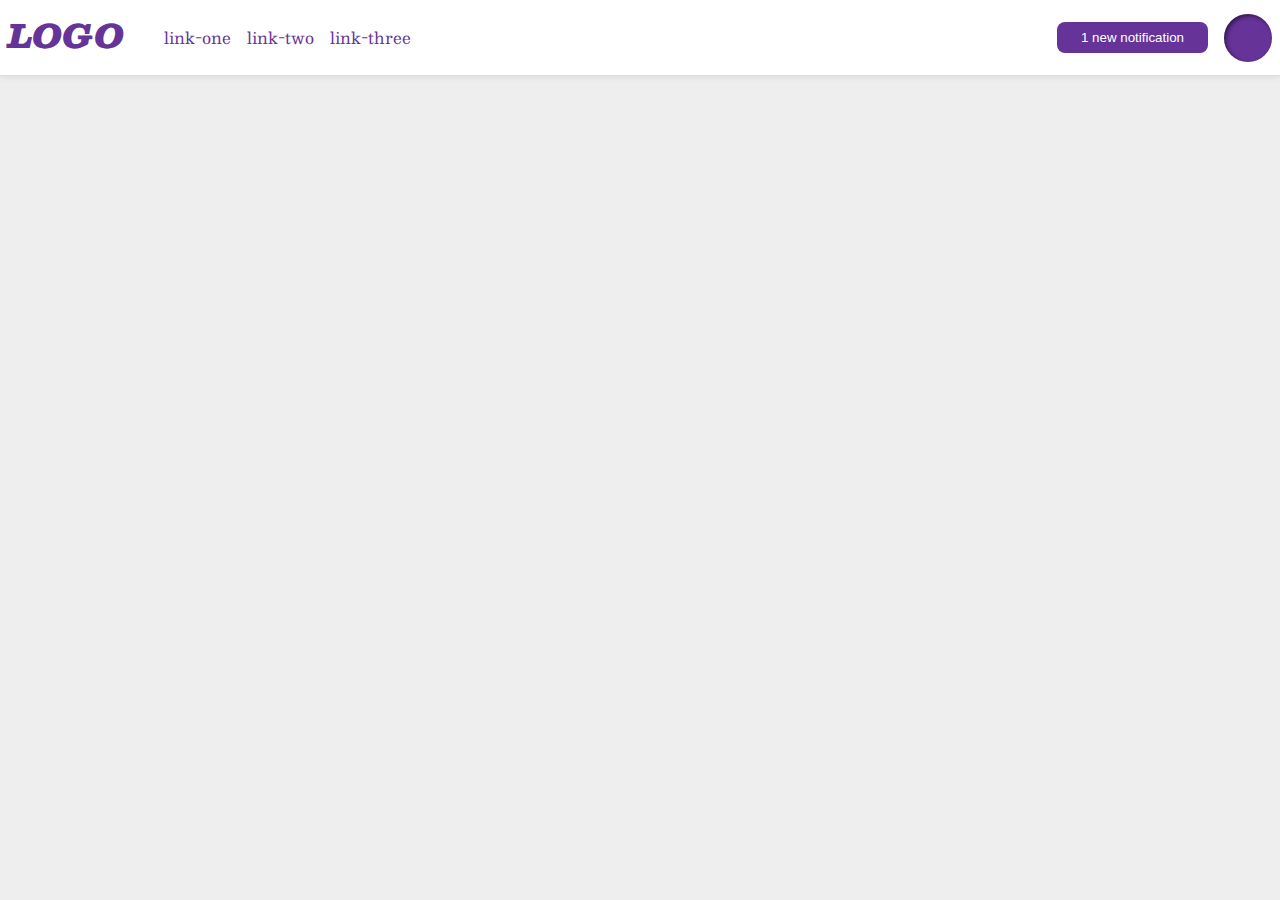
<file: flex/03-flex-header-2/index.html>
<!DOCTYPE html>
<html lang="en">
  <head>
    <meta charset="UTF-8">
    <meta http-equiv="X-UA-Compatible" content="IE=edge">
    <meta name="viewport" content="width=device-width, initial-scale=1.0">
    <title>Flex Header 2</title>
    <link rel="stylesheet" href="style.css">
  </head>
  <body>
    <div class="header">
      <div class="esquerda">
        <div class="logo">
          LOGO
        </div>
        <ul class="links">
          <li><a href="google.com">link-one</a></li>
          <li><a href="google.com">link-two</a></li>
          <li><a href="google.com">link-three</a></li>
        </ul>
      </div>
      <div class="direita">
        <button class="notifications">
          1 new notification
        </button>
        <div class="profile-image"></div>
      </div>
    </div>
  </body>
</html>
</file>
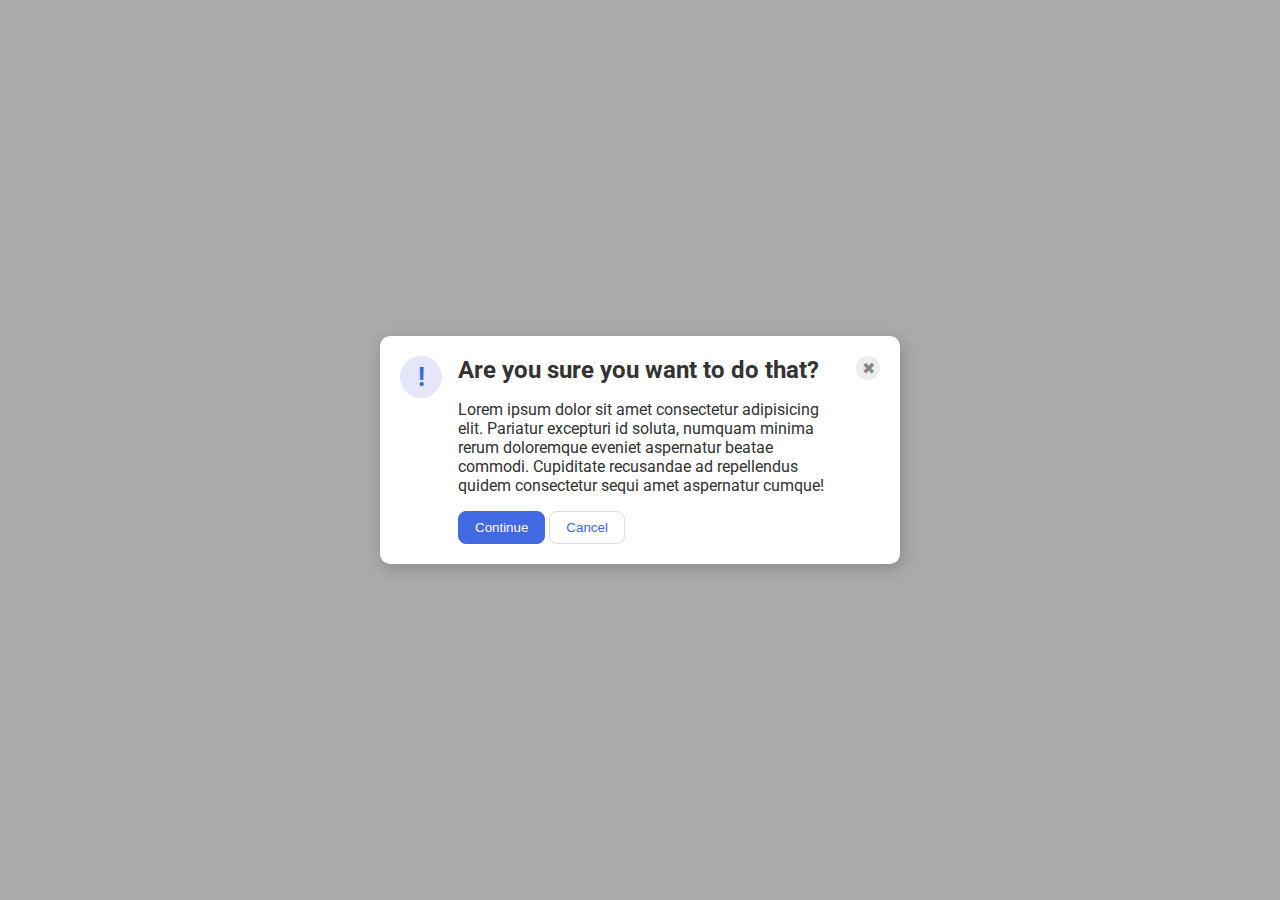
<file: flex/05-flex-modal/index.html>
<!DOCTYPE html>
<html lang="en">
  <head>
    <meta charset="UTF-8">
    <meta http-equiv="X-UA-Compatible" content="IE=edge">
    <meta name="viewport" content="width=device-width, initial-scale=1.0">
    <link rel="stylesheet" href="style.css">
    <title>Modal</title>
  </head>
  <body>
    <div class="modal">
      <div class="modal-container">
        <div class="icon">!</div>
        <div class="texto-container">
          <div class="header">Are you sure you want to do that?</div>
          <div class="text">Lorem ipsum dolor sit amet consectetur adipisicing elit. Pariatur excepturi id soluta, numquam minima rerum doloremque eveniet aspernatur beatae commodi. Cupiditate recusandae ad repellendus quidem consectetur sequi amet aspernatur cumque!</div>
          <div class="botoes">
            <button class="continue">Continue</button>
            <button class="cancel">Cancel</button>
          </div>
        </div>
        <div class="close-button">✖</div>
      </div>
    </div>
  </body>
</html>
</file>
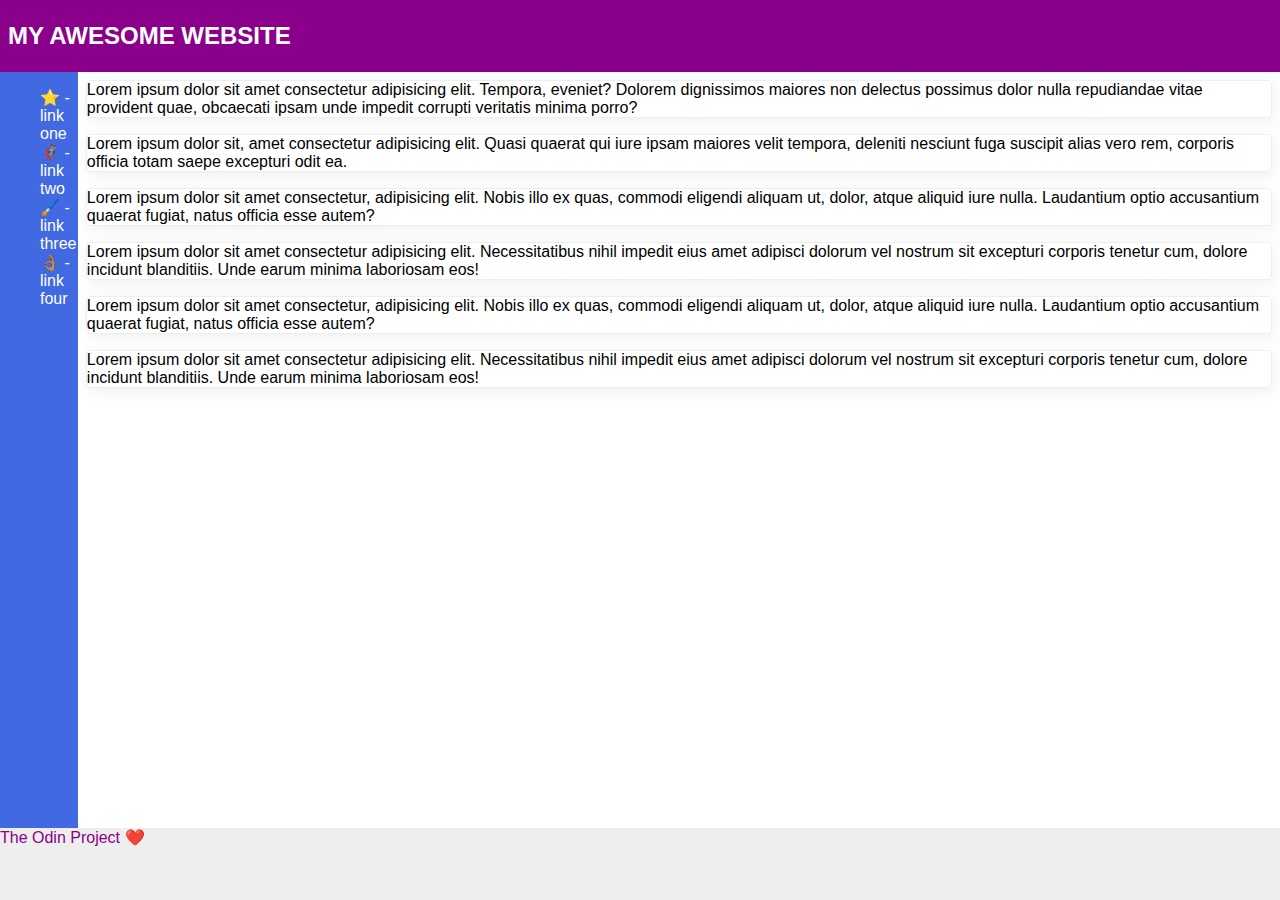
<file: flex/07-flex-layout-2/index.html>
<!DOCTYPE html>
<html lang="en">
  <head>
    <meta charset="UTF-8">
    <meta http-equiv="X-UA-Compatible" content="IE=edge">
    <meta name="viewport" content="width=device-width, initial-scale=1.0">
    <title>The Holy Grail</title>
    <link rel="stylesheet" href="style.css">
  </head>
  <body>
    <div class="header">
      MY AWESOME WEBSITE
    </div>
    <div class="main">
      <div class="sidebar">
        <ul>
          <li><a href="#">⭐ - link one</a></li>
          <li><a href="#">🦸🏽‍♂️ - link two</a></li>
          <li><a href="#">🖌️ - link three</a></li>
          <li><a href="#">👌🏽 - link four</a></li>
        </ul>
      </div>
      <div class="cards">
        <div class="cards1">
          <div class="card">Lorem ipsum dolor sit amet consectetur adipisicing elit. Tempora, eveniet? Dolorem dignissimos maiores non delectus possimus dolor nulla repudiandae vitae provident quae, obcaecati ipsam unde impedit corrupti veritatis minima porro?</div>
          <div class="card">Lorem ipsum dolor sit, amet consectetur adipisicing elit. Quasi quaerat qui iure ipsam maiores velit tempora, deleniti nesciunt fuga suscipit alias vero rem, corporis officia totam saepe excepturi odit ea.</div>
          <div class="card">Lorem ipsum dolor sit amet consectetur, adipisicing elit. Nobis illo ex quas, commodi eligendi aliquam ut, dolor, atque aliquid iure nulla. Laudantium optio accusantium quaerat fugiat, natus officia esse autem?</div>
        </div>
        <div class="cards2">  
          <div class="card">Lorem ipsum dolor sit amet consectetur adipisicing elit. Necessitatibus nihil impedit eius amet adipisci dolorum vel nostrum sit excepturi corporis tenetur cum, dolore incidunt blanditiis. Unde earum minima laboriosam eos!</div>
          <div class="card">Lorem ipsum dolor sit amet consectetur, adipisicing elit. Nobis illo ex quas, commodi eligendi aliquam ut, dolor, atque aliquid iure nulla. Laudantium optio accusantium quaerat fugiat, natus officia esse autem?</div>
          <div class="card">Lorem ipsum dolor sit amet consectetur adipisicing elit. Necessitatibus nihil impedit eius amet adipisci dolorum vel nostrum sit excepturi corporis tenetur cum, dolore incidunt blanditiis. Unde earum minima laboriosam eos!</div>
        </div>
      </div>
    </div>
    <div class="footer">
      The Odin Project ❤️
    </div>
  </body>
</html>
</file>
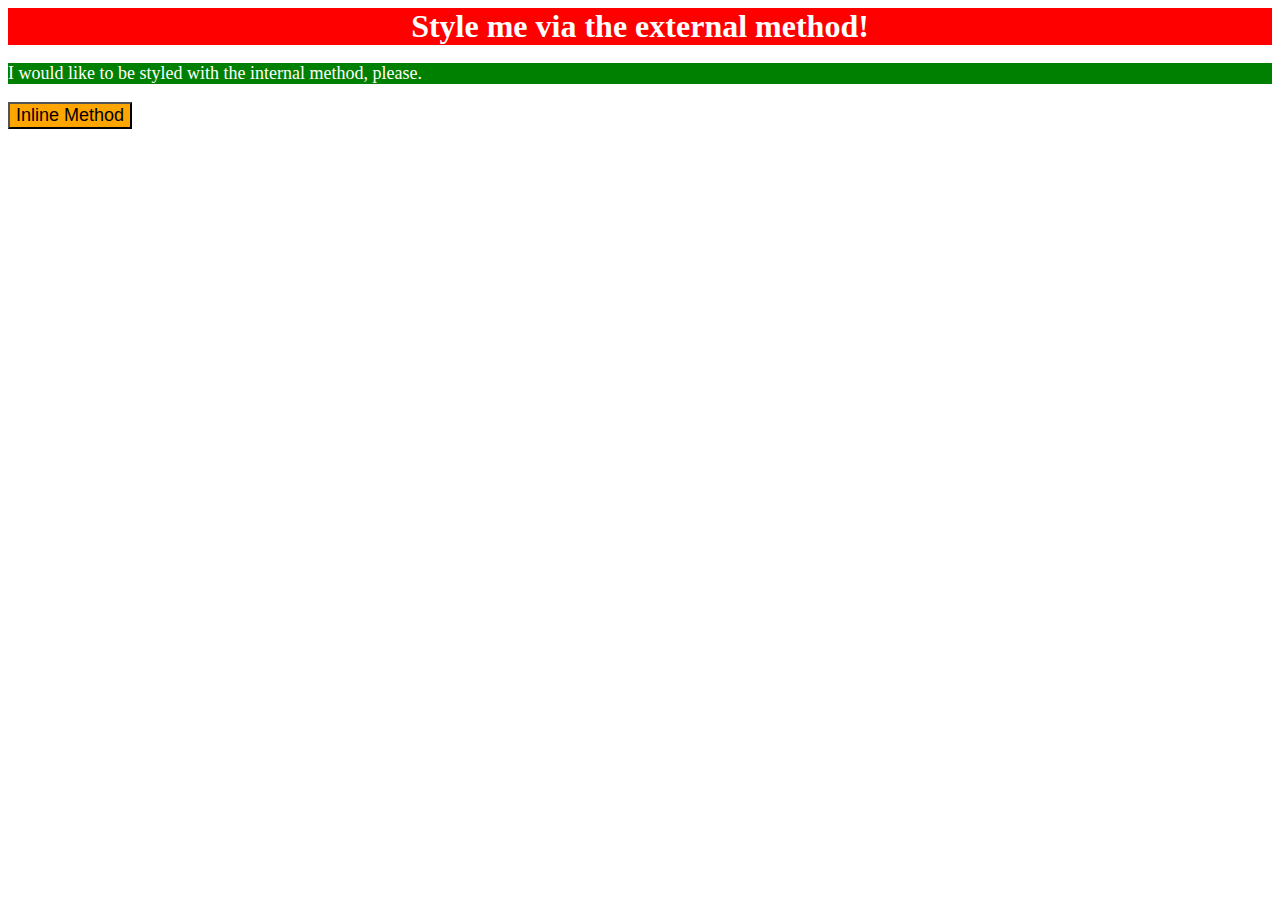
<file: foundations/01-css-methods/index.html>
<!DOCTYPE html>
<html lang="en">
  <head>
    <meta charset="UTF-8">
    <meta http-equiv="X-UA-Compatible" content="IE=edge">
    <meta name="viewport" content="width=device-width, initial-scale=1.0">
    <title>Methods for Adding CSS</title>
    <style>
      p {
        background-color: green;
        color: white;
        font-size: 18px;
      }
    </style>
    <link rel="stylesheet" href="style.css">
  </head>
  <body>
    <div>Style me via the external method!</div>
    <p>I would like to be styled with the internal method, please.</p>
    <button style="background-color: orange; font-size: 18px;">Inline Method</button>
  </body>
</html>
</file>
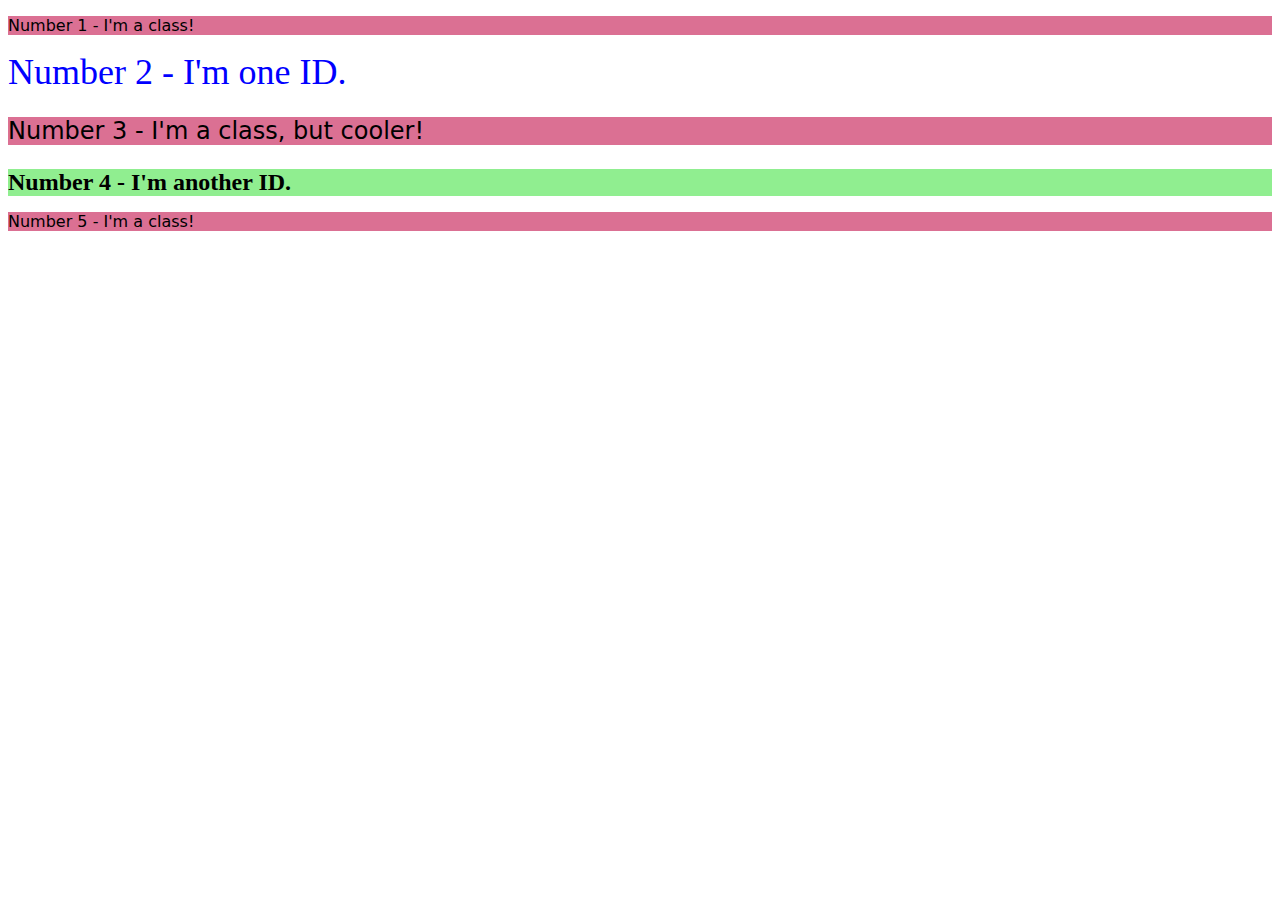
<file: foundations/02-class-id-selectors/index.html>
<!DOCTYPE html>
<html lang="en">
  <head>
    <meta charset="UTF-8">
    <meta http-equiv="X-UA-Compatible" content="IE=edge">
    <meta name="viewport" content="width=device-width, initial-scale=1.0">
    <title>Class and ID Selectors</title>
    <link rel="stylesheet" href="style.css">
  </head>
  <body>
    <p class="pink-bg">Number 1 - I'm a class!</p>
    <div id="primeira-id">Number 2 - I'm one ID.</div>
    <p class="pink-bg numero3">Number 3 - I'm a class, but cooler!</p>
    <div id="segunda-id">Number 4 - I'm another ID.</div>
    <p class="pink-bg numero5">Number 5 - I'm a class!</p>
  </body>
</html>
</file>
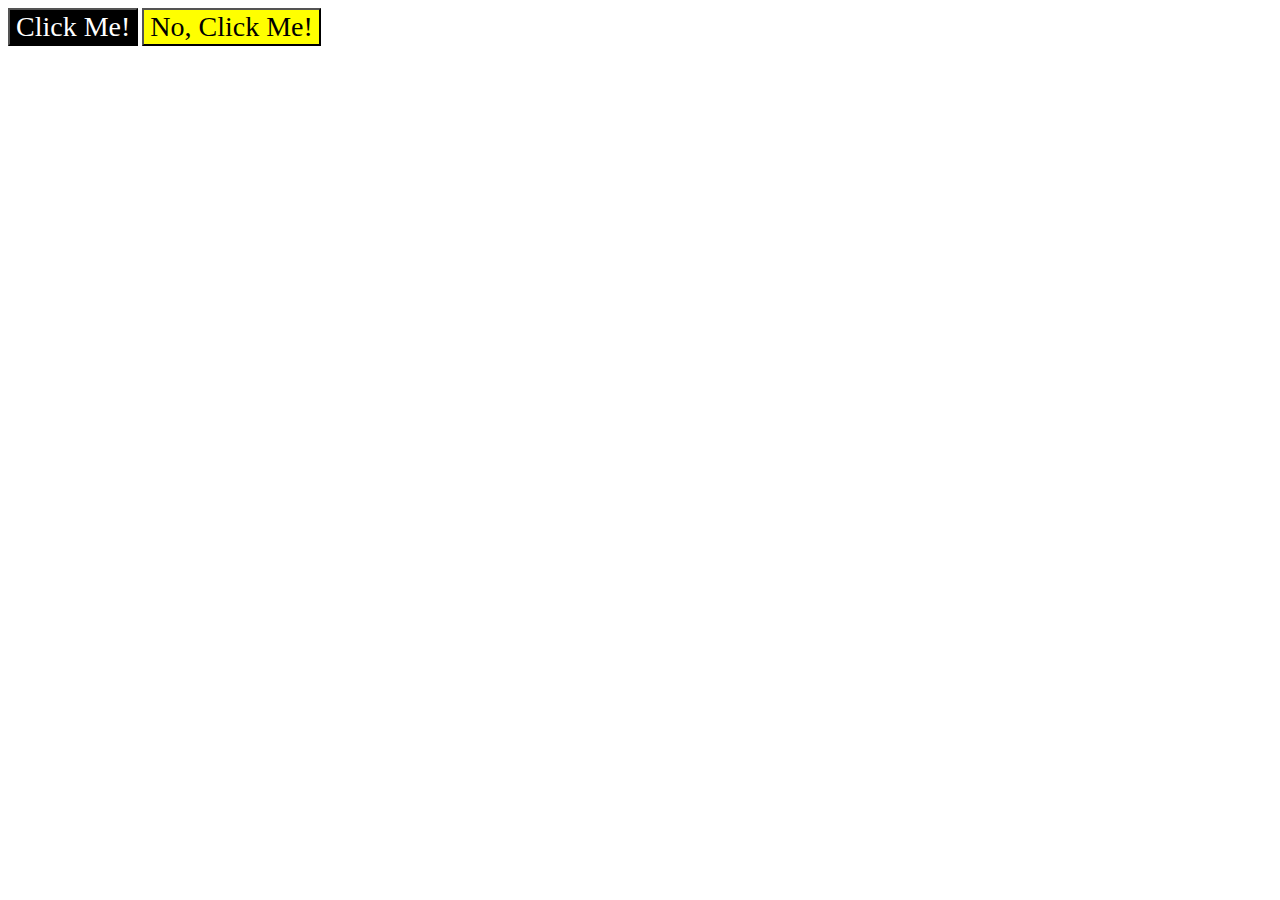
<file: foundations/03-grouping-selectors/index.html>
<!DOCTYPE html>
<html lang="en">
  <head>
    <meta charset="UTF-8">
    <meta http-equiv="X-UA-Compatible" content="IE=edge">
    <meta name="viewport" content="width=device-width, initial-scale=1.0">
    <title>Grouping Selectors</title>
    <link rel="stylesheet" href="style.css">
  </head>
  <body>
    <button class="botao1">Click Me!</button>
    <button class="botao2">No, Click Me!</button>
  </body>
</html>
</file>
<file: flex/03-flex-header-2/style.css>
/* this is some magical font-importing.  
you'll learn about it later. */
@import url('https://fonts.googleapis.com/css2?family=Besley:ital,wght@0,400;1,900&display=swap');

body {
  margin: 0;
  background: #eee;
  font-family: Besley, serif;
}

.header {
  background: white;
  border-bottom: 1px solid #ddd;
  box-shadow: 0 0 8px rgba(0,0,0,.1);
  display: flex;
  justify-content: space-between;
  padding: 8px;
}

.esquerda {
  display: flex;
}

.links {
  display: flex;
  gap: 16px;
}


.profile-image {
  background: rebeccapurple;
  box-shadow: inset 2px 2px 4px rgba(0,0,0,.5);
  border-radius: 50%;
  width: 48px;
  height: 48px;
}

.logo {
  color: rebeccapurple;
  font-size: 32px;
  font-weight: 900;
  font-style: italic;
}

.direita {
  display: flex;
  align-items: center;
  gap: 16px;
}

button {
  border: none;
  border-radius: 8px;
  background: rebeccapurple;
  color: white;
  padding: 8px 24px;
}

a {
  /* this removes the line under our links */
  text-decoration: none;
  color: rebeccapurple;
}

ul {
  list-style-type: none;
}
</file>
<file: flex/05-flex-modal/style.css>
@import url('https://fonts.googleapis.com/css2?family=Roboto:wght@400;700&display=swap');

html, body {
  height: 100%;
}

body {
  font-family: Roboto, sans-serif;
  margin: 0;
  background: #aaa;
  color: #333;
  /* I'll give you this one for free lol */
  display: flex;
  align-items: center;
  justify-content: center;
}

.header {
  font-weight: bold;
  font-size: 24px;
}

.modal {
  background: white;
  width: 480px;
  border-radius: 10px;
  box-shadow: 2px 4px 16px rgba(0,0,0,.2);
  padding: 20px;
}

.modal-container {
  display: flex;
  align-items: start;
  gap: 16px;
}


.texto-container {
  display: flex;
  flex-direction: column;
  gap: 16px;
}

.icon {
  color: royalblue;
  font-size: 26px;
  font-weight: 700;
  background: lavender;
  width: 42px;
  height: 42px;
  border-radius: 50%;
  display: flex;
  align-items: center;
  justify-content: center;
  flex-shrink: 0;
}

.close-button {
  background: #eee;
  border-radius: 50%;
  color: #888;
  font-weight: 400;
  font-size: 16px;
  height: 24px;
  width: 24px;
  display: flex;
  align-items: center;
  justify-content: center;
  flex-shrink: 0;
}

button {
  padding: 8px 16px;
  border-radius: 8px;
  align-self: flex-start;
}

.botoes {
  display: flex;
  gap: 4px;
}

button.continue {
  background: royalblue;
  border: 1px solid royalblue;
  color: white;
}

button.cancel {
  background: white;
  border: 1px solid #ddd;
  color: royalblue;
}
</file>
<file: flex/07-flex-layout-2/style.css>
body {
  font-family: -apple-system, BlinkMacSystemFont, 'Segoe UI', Roboto, Oxygen, Ubuntu, Cantarell, 'Open Sans', 'Helvetica Neue', sans-serif;
  margin: 0;
  min-height: 100vh;
  display: flex;
  flex-direction: column;
}

.main {
  flex: 1;
  display: flex;
}



.cards1,
.cards2 {
  display: flex;
  flex: 1;
  flex-wrap: wrap;
}

.header {
  height: 72px;
  background: darkmagenta;
  color: white;
  font-weight: bold;
  font-size: 24px;
  display: flex;
  align-items: center;
  padding-left: 8px;
}

.footer {
  height: 72px;
  background: #eee;
  color: darkmagenta;
}

.sidebar {
  width: 300px;
  background: royalblue;
  box-sizing: border-box;
}

.card {
  border: 1px solid #eee;
  box-shadow: 2px 4px 16px rgba(0,0,0,.06);
  border-radius: 4px;
  margin: 8px;
}

ul {
  list-style: none;
}

a {
  color: white;
  text-decoration: none;
}
</file>
<file: foundations/01-css-methods/style.css>
div {
    background-color: red;
    color: white;
    font-size: 32px;
    text-align: center;
    font-weight: bold;
}
</file>
<file: foundations/02-class-id-selectors/style.css>
.pink-bg {
    background-color: palevioletred;
    font-family: Verdana, "DejaVu Sans", sans-serif;
}

#primeira-id {
    color: blue;
    font-size: 36px;
}

.numero3 {
    font-size: 24px;
}

#segunda-id {
    background-color: lightgreen;
    font-size: 24px;
    font-weight: bold;
}
</file>
<file: foundations/03-grouping-selectors/style.css>
button {
    font-size: 28px;
    font-family: 'Times New Roman', Helvetica, sans-serif;
}

.botao1 {
    background-color: black;
    color: white;
}

.botao2 {
    background-color: yellow;
}
</file>
